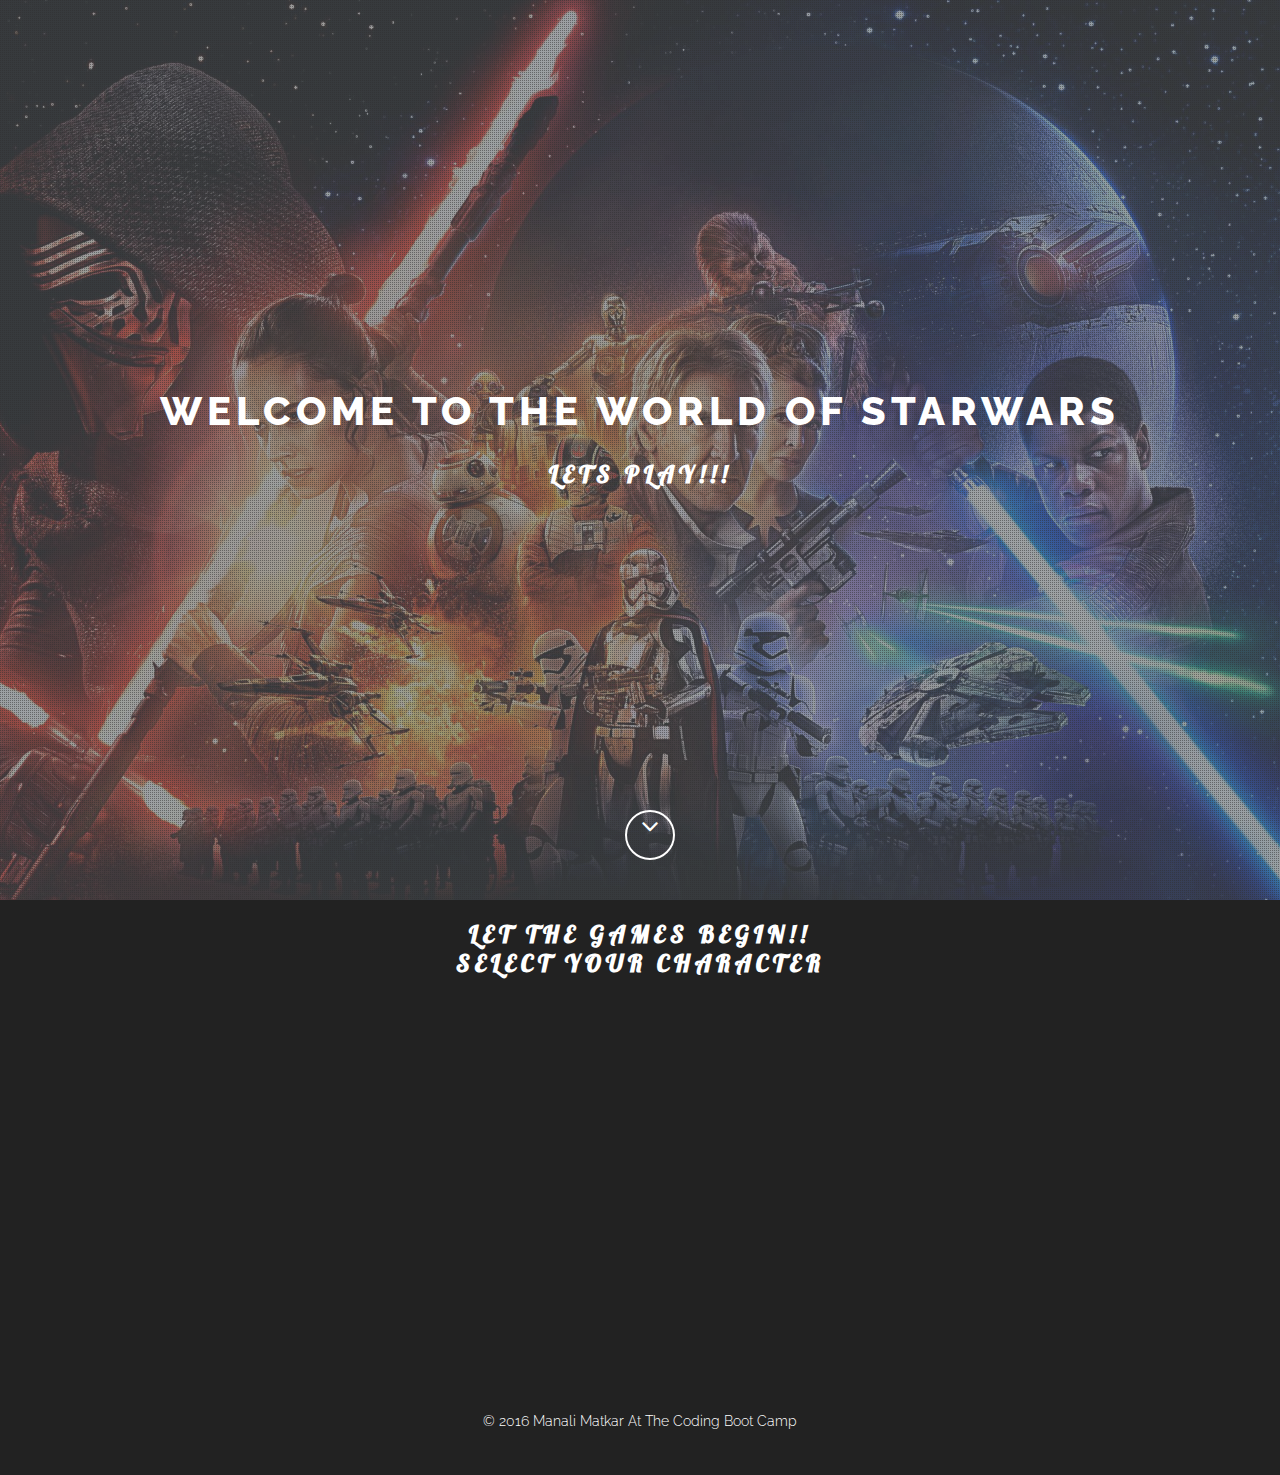
<file: index.html>
<!DOCTYPE html>
<html lang="en">
<head>
	<meta charset="UTF-8">
	<meta name="viewport" content="width=device-width, initial-scale=1.0">
	<meta name="description" content="">
	<meta name="author" content="">

	<title>Starwars Game</title>

	<!-- CSS -->
	<link href="assets/bootstrap/css/bootstrap.min.css" rel="stylesheet" media="screen">
	<link href="assets/css/font-awesome.min.css" rel="stylesheet" media="screen">
	<link href="assets/css/simple-line-icons.css" rel="stylesheet" media="screen">
	<link href="assets/css/animate.css" rel="stylesheet">
    
	<!-- Custom styles CSS -->
	<link href="assets/css/style.css" rel="stylesheet" media="screen">
    
    <script src="assets/js/modernizr.custom.js"></script>
       
</head>
<body>

	<!-- Preloader -->

	<div id="preloader">
		<div id="status"></div>
	</div>

	<!-- Home start -->

	<section id="home" class="pfblock-image screen-height">
        <div class="home-overlay"></div>
		<div class="intro">
			<h1>Welcome to the world of Starwars</h1>
			<h2>Lets Play!!!</h2>
		</div>

        <a href="#playersList">
		<div class="scroll-down">
            <span>
                <i class="fa fa-angle-down fa-2x"></i>
            </span>
		</div>
        </a>

	</section>

	<!-- Home end -->

	
	<!-- Fight Ring Section start -->

	<section id="fightRing" class="pfblock">
		<div class="container">
		<!-- Fight Ring Header Row -->
			<div class="row">
				<div class="col-sm-6 col-sm-offset-3">
					<div class="pfblock-header wow fadeInUp">
						<h2 class="pfblock-title fightRingTitle">Lets Play!!!</h2>
					</div>
				</div>
			</div><!-- .row Fight Ring Header Ends -->
		<!-- Fighter List Row -->
            <div class="row">
              <div class="col-sm-12 col-md-8 col-md-offset-4" id="playersFighting"> 
              </div>               	
            </div><!-- Row -->
         <!-- Attack Button Row -->
			<div class="row attackBtnHolder">
				<div class="col-sm-6 col-sm-offset-3">
					<div class="pfblock-header wow fadeInUp">
							<button class="btn btn-danger btn-lg" id="attackBtn">Attack!!!!</button>
					</div>
				</div>
			</div><!-- .row Attack Ends -->
		 <!-- RESTART Button Row -->
			<div class="row restartBtnHolder">
				<div class="col-sm-6 col-sm-offset-3">
					<div class="pfblock-header wow fadeInUp">	
						<button class="btn btn-warning btn-lg" id="restartBtn">Lets Play Again!!!!</button>
					</div>
				</div>
			</div><!-- .row RESTART Ends -->        

		</div><!-- .contaier -->

	</section>

	<!-- Fight Ring Section end -->

    <!-- Player List Section start -->

	<section id="playersList" class="pfblock pfblock-gray">
		<div class="container">
		<!-- Player List Heading Row -->
			<div class="row">
				<div class="col-sm-6 col-sm-offset-3">
					<div class="pfblock-header wow fadeInUp">
						<h2 class="pfblock-title selectPlayers">Let the Games Begin!!<br><span class="iconbox-title">Select Your Character</span></h2>
					</div>
				</div>
			</div>		
						
			<!-- Player List Row -->
		<div class="row">
			<div class="col-sm-12" id="playersListMain">
				<!-- Player One -->
				<div class="col-sm-3 player" data-character="" data-ap="" data-hp="" data-name="Boba Fett" id="playerOne">
					<div class="iconbox wow slideInLeft">
						<div class="iconbox-icon">
							<span><img src="assets/images/general-pong.png"  id="playerOneImage"></span>
						</div>
						<div class="iconbox-text">
							<h3 class="iconbox-title">Boba Fett</h3>
							<p id="healthScore"></p>
						</div>
					</div>
				</div>
				<!--Player Two -->
				<div class="col-sm-3 player" data-character="" data-ap="" data-hp="" data-name="Battle Droid" id="playerTwo">
					<div class="iconbox wow slideInLeft">
						<div class="iconbox-icon">
							<span><img src="assets/images/yoda-new.png" id="playerTwoImage"></span>
						</div>
						<div class="iconbox-text">
							<h3 class="iconbox-title">Battle Droid</h3>
							<p id="healthScore"></p>
						</div>
					</div>
				</div>
				<!-- Player Three -->
				<div class="col-sm-3 player" data-ap="" data-hp="" data-name="Ackbar" data-character="" id="playerThree">
					<div class="iconbox wow slideInRight">
						<div class="iconbox-icon">
							<span><img src="assets/images/Jawas.png" id="playerThreeImage"></span>
						</div>
						<div class="iconbox-text">
							<h3 class="iconbox-title">Ackbar</h3>
							<p id="healthScore"></p>
						</div>
					</div>
				</div>
				<!-- Player Four -->
				<div class="col-sm-3 player" data-character="" data-ap="" data-hp="" data-name="Luke Skywalker" id="playerFour">
					<div class="iconbox wow slideInRight">
						<div class="iconbox-icon">
							<span><img src="assets/images/Dark-Sidious.png" id="playerFourImage"></span>
						</div>
						<div class="iconbox-text">
							<h3 class="iconbox-title">Luke Skywalker</h3>
							<p id="healthScore"></p>
						</div>
					</div>
				</div>
			</div><!-- Player List Ends -->

			<div class="col-sm-12" id="playersListClone">
				<!-- Player One -->
				<div class="col-sm-3 player" data-character="" data-ap="" data-hp="" data-name="Boba Fett" id="playerOne">
					<div class="iconbox wow slideInLeft">
						<div class="iconbox-icon">
							<span><img src="assets/images/general-pong.png"  id="playerOneImage"></span>
						</div>
						<div class="iconbox-text">
							<h3 class="iconbox-title">Boba Fett</h3>
							<p id="healthScore"></p>
						</div>
					</div>
				</div>
				<!--Player Two -->
				<div class="col-sm-3 player" data-character="" data-ap="" data-hp="" data-name="Battle Droid" id="playerTwo">
					<div class="iconbox wow slideInLeft">
						<div class="iconbox-icon">
							<span><img src="assets/images/yoda-new.png" id="playerTwoImage"></span>
						</div>
						<div class="iconbox-text">
							<h3 class="iconbox-title">Battle Droid</h3>
							<p id="healthScore"></p>
						</div>
					</div>
				</div>
				<!-- Player Three -->
				<div class="col-sm-3 player" data-ap="" data-hp="" data-name="Ackbar" data-character="" id="playerThree">
					<div class="iconbox wow slideInRight">
						<div class="iconbox-icon">
							<span><img src="assets/images/Jawas.png" id="playerThreeImage"></span>
						</div>
						<div class="iconbox-text">
							<h3 class="iconbox-title">Ackbar</h3>
							<p id="healthScore"></p>
						</div>
					</div>
				</div>
				<!-- Player Four -->
				<div class="col-sm-3 player" data-character="" data-ap="" data-hp="" data-name="Luke Skywalker" id="playerFour">
					<div class="iconbox wow slideInRight">
						<div class="iconbox-icon">
							<span><img src="assets/images/Dark-Sidious.png" id="playerFourImage"></span>
						</div>
						<div class="iconbox-text">
							<h3 class="iconbox-title">Luke Skywalker</h3>
							<p id="healthScore"></p>
						</div>
					</div>
				</div>
			</div><!-- Player List Ends -->
		</div><!-- .row Player List Ends -->
		</div><!-- .container -->
	</section>

	<!-- Player List Section end -->
    




	<!-- Footer start -->

	<footer id="footer">
		<div class="container">
			<div class="row">

				<div class="col-sm-12">
                    <p class="copyright">
                        © 2016 Manali Matkar At The Coding Boot Camp 
					</p>

				</div>

			</div><!-- .row -->
		</div><!-- .container -->
	</footer>

	<!-- Footer end -->

	<!-- Scroll to top -->

	<div class="scroll-up">
		<a href="#home"><i class="fa fa-angle-up"></i></a>
	</div>
    
    <!-- Scroll to top end-->

	<!-- Javascript files -->

	<script src="assets/js/jquery-1.11.1.min.js"></script>
	<script src="assets/bootstrap/js/bootstrap.min.js"></script>
	<script src="assets/js/jquery.parallax-1.1.3.js"></script>
	<script src="assets/js/imagesloaded.pkgd.js"></script>
	<script src="assets/js/jquery.sticky.js"></script>
	<script src="assets/js/smoothscroll.js"></script>
	<script src="assets/js/wow.min.js"></script>
    <script src="assets/js/jquery.easypiechart.js"></script>
    <script src="assets/js/waypoints.min.js"></script>
    <script src="assets/js/jquery.cbpQTRotator.js"></script>
	<script src="assets/js/custom.js"></script>
	<script src="assets/js/starwars.js"></script>

</body>
</html>
</file>
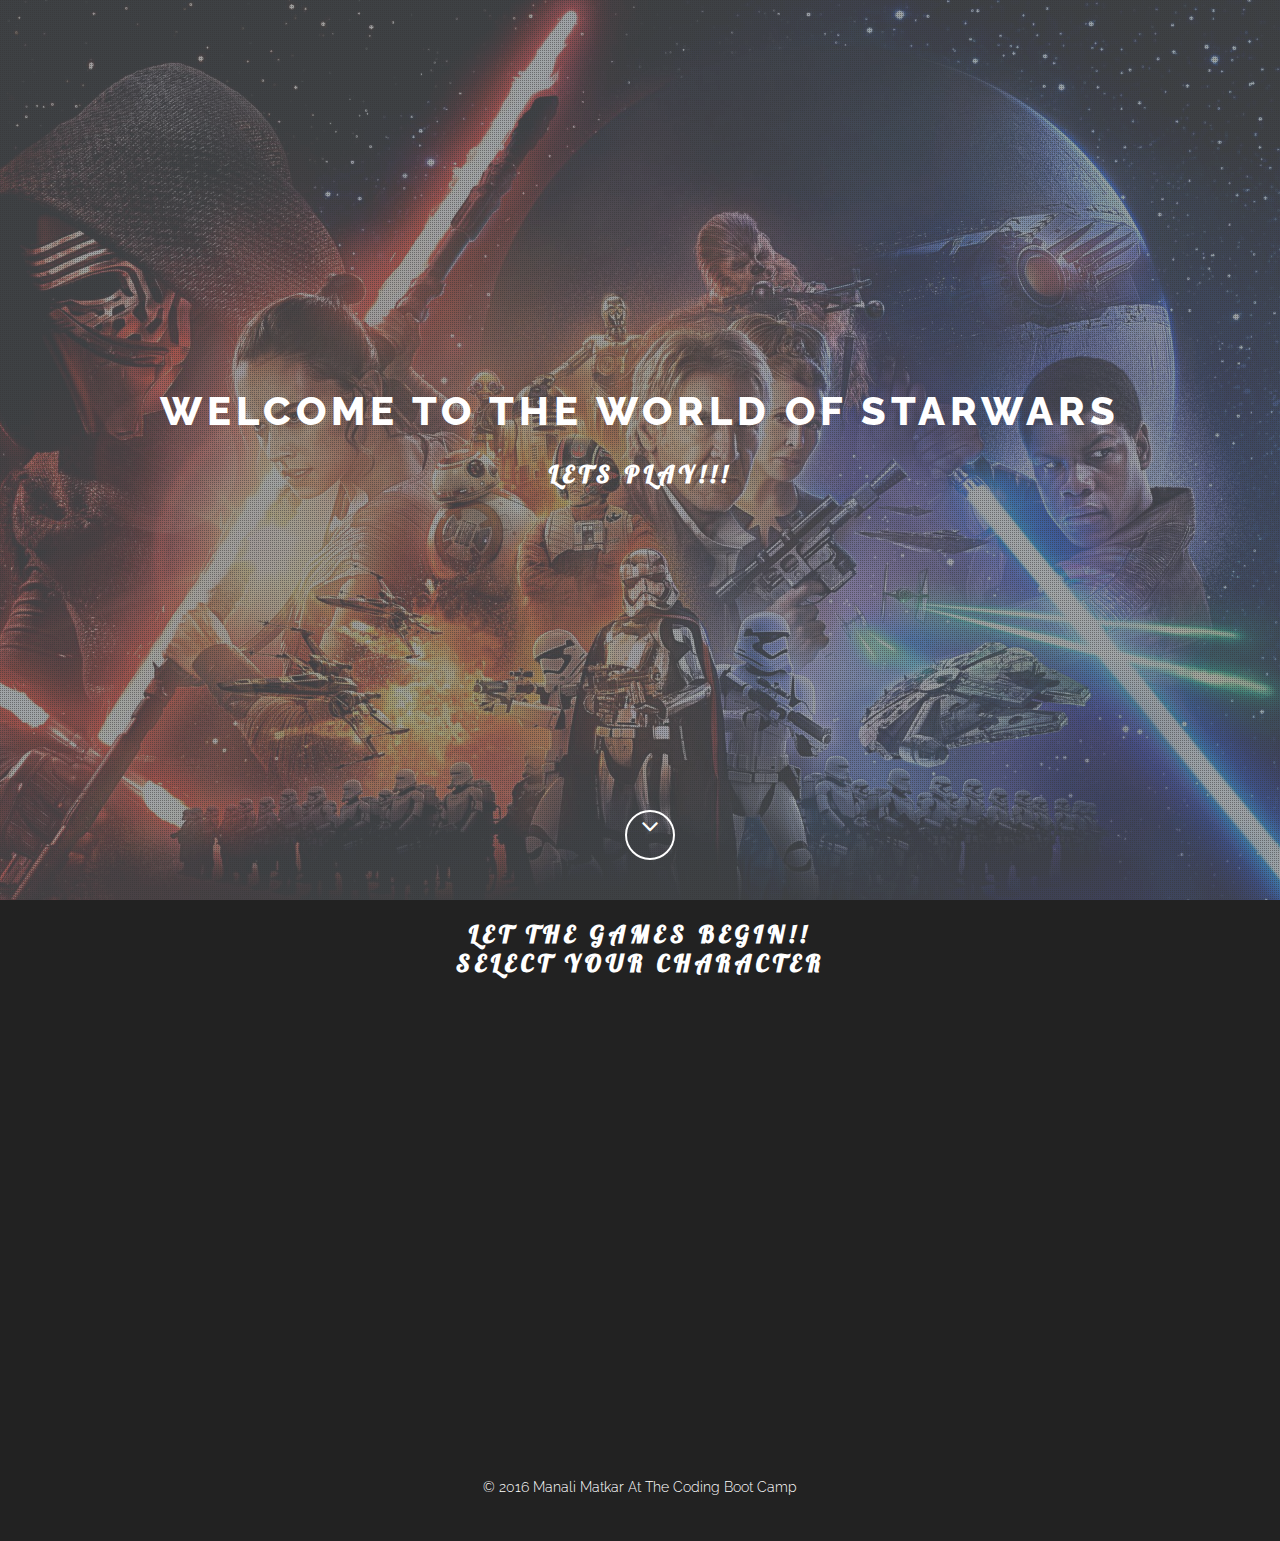
<file: starwars.html>
<!DOCTYPE html>
<html lang="en">
<head>
	<meta charset="UTF-8">
	<meta name="viewport" content="width=device-width, initial-scale=1.0">
	<meta name="description" content="">
	<meta name="author" content="">

	<title>Clean - One Page Personal Portfolio</title>

	<!-- CSS -->
	<link href="assets/bootstrap/css/bootstrap.min.css" rel="stylesheet" media="screen">
	<link href="assets/css/font-awesome.min.css" rel="stylesheet" media="screen">
	<link href="assets/css/simple-line-icons.css" rel="stylesheet" media="screen">
	<link href="assets/css/animate.css" rel="stylesheet">
    
	<!-- Custom styles CSS -->
	<link href="assets/css/style.css" rel="stylesheet" media="screen">
    
    <script src="assets/js/modernizr.custom.js"></script>
       
</head>
<body>

	<!-- Preloader -->

	<div id="preloader">
		<div id="status"></div>
	</div>

	<!-- Home start -->

	<section id="home" class="pfblock-image screen-height">
        <div class="home-overlay"></div>
		<div class="intro">
			<h1>Welcome to the world of Starwars</h1>
			<h2>Lets Play!!!</h2>
		</div>

        <a href="#playersList">
		<div class="scroll-down">
            <span>
                <i class="fa fa-angle-down fa-2x"></i>
            </span>
		</div>
        </a>

	</section>

	<!-- Home end -->

	<!-- Navigation start -->

	<!-- <header class="header">

		<nav class="navbar navbar-custom" role="navigation">

			<div class="container">

				<div class="navbar-header">
					<button type="button" class="navbar-toggle" data-toggle="collapse" data-target="#custom-collapse">
						<span class="sr-only">Toggle navigation</span>
						<span class="icon-bar"></span>
						<span class="icon-bar"></span>
						<span class="icon-bar"></span>
					</button>
					<a class="navbar-brand" href="index.html">Starwars Bootcamp Demo</a>
				</div>

				<div class="collapse navbar-collapse" id="custom-collapse">
					<ul class="nav navbar-nav navbar-right">
						<li><a href="#home">Click Here To Restart The Game</a></li>
					</ul>
				</div>

			</div>container -->

		<!-- </nav> -->

	<!--</header> -->

	<!-- Navigation end -->
	<!-- Fight Ring Section start -->

	<section id="fightRing" class="pfblock">
		<div class="container">
		<!-- Fight Ring Header Row -->
			<div class="row">
				<div class="col-sm-6 col-sm-offset-3">
					<div class="pfblock-header wow fadeInUp">
						<h2 class="pfblock-title fightRingTitle">Lets Play!!!</h2>
					</div>
				</div>
			</div><!-- .row Fight Ring Header Ends -->
		<!-- Fighter List Row -->
            <div class="row">
              <div class="col-sm-12 col-md-8 col-md-offset-4" id="playersFighting"> 
              </div>               	
            </div><!-- Row -->
         <!-- Attack Button Row -->
			<div class="row attackBtnHolder">
				<div class="col-sm-6 col-sm-offset-3">
					<div class="pfblock-header wow fadeInUp">
							<button class="btn btn-danger btn-lg" id="attackBtn">Attack!!!!</button>
					</div>
				</div>
			</div><!-- .row Attack Ends -->
		 <!-- RESTART Button Row -->
			<div class="row restartBtnHolder">
				<div class="col-sm-6 col-sm-offset-3">
					<div class="pfblock-header wow fadeInUp">	
						<button class="btn btn-warning btn-lg" id="restartBtn">Lets Play Again!!!!</button>
					</div>
				</div>
			</div><!-- .row RESTART Ends -->        

		</div><!-- .contaier -->

	</section>

	<!-- Fight Ring Section end -->

    <!-- Player List Section start -->

	<section id="playersList" class="pfblock pfblock-gray">
		<div class="container">
		<!-- Player List Heading Row -->
			<div class="row">
				<div class="col-sm-6 col-sm-offset-3">
					<div class="pfblock-header wow fadeInUp">
						<h2 class="pfblock-title selectPlayers">Let the Games Begin!!<br><span class="iconbox-title">Select Your Character</span></h2>
					</div>
				</div>
			</div>		
						
			<!-- Player List Row -->
		<div class="row">
			<div class="col-sm-12" id="playersListMain">
				<!-- Player One -->
				<div class="col-sm-3 player" data-character="" data-ap="" data-hp="" data-name="Boba Fett" id="playerOne">
					<div class="iconbox wow slideInLeft">
						<div class="iconbox-icon">
							<span><img src="assets/images/general-pong.png"  id="playerOneImage"></span>
						</div>
						<div class="iconbox-text">
							<h3 class="iconbox-title">Boba Fett</h3>
							<p id="healthScore"></p>
						</div>
					</div>
				</div>
				<!--Player Two -->
				<div class="col-sm-3 player" data-character="" data-ap="" data-hp="" data-name="Battle Droid" id="playerTwo">
					<div class="iconbox wow slideInLeft">
						<div class="iconbox-icon">
							<span><img src="assets/images/yoda-new.png" id="playerTwoImage"></span>
						</div>
						<div class="iconbox-text">
							<h3 class="iconbox-title">Battle Droid</h3>
							<p id="healthScore"></p>
						</div>
					</div>
				</div>
				<!-- Player Three -->
				<div class="col-sm-3 player" data-ap="" data-hp="" data-name="Ackbar" data-character="" id="playerThree">
					<div class="iconbox wow slideInRight">
						<div class="iconbox-icon">
							<span><img src="assets/images/Jawas.png" id="playerThreeImage"></span>
						</div>
						<div class="iconbox-text">
							<h3 class="iconbox-title">Ackbar</h3>
							<p id="healthScore"></p>
						</div>
					</div>
				</div>
				<!-- Player Four -->
				<div class="col-sm-3 player" data-character="" data-ap="" data-hp="" data-name="Luke Skywalker" id="playerFour">
					<div class="iconbox wow slideInRight">
						<div class="iconbox-icon">
							<span><img src="assets/images/Dark-Sidious.png" id="playerFourImage"></span>
						</div>
						<div class="iconbox-text">
							<h3 class="iconbox-title">Luke Skywalker</h3>
							<p id="healthScore"></p>
						</div>
					</div>
				</div>
			</div><!-- Player List Ends -->

			<div class="col-sm-12" id="playersListClone">
				<!-- Player One -->
				<div class="col-sm-3 player" data-character="" data-ap="" data-hp="" data-name="Boba Fett" id="playerOne">
					<div class="iconbox wow slideInLeft">
						<div class="iconbox-icon">
							<span><img src="assets/images/general-pong.png"  id="playerOneImage"></span>
						</div>
						<div class="iconbox-text">
							<h3 class="iconbox-title">Boba Fett</h3>
							<p id="healthScore"></p>
						</div>
					</div>
				</div>
				<!--Player Two -->
				<div class="col-sm-3 player" data-character="" data-ap="" data-hp="" data-name="Battle Droid" id="playerTwo">
					<div class="iconbox wow slideInLeft">
						<div class="iconbox-icon">
							<span><img src="assets/images/yoda-new.png" id="playerTwoImage"></span>
						</div>
						<div class="iconbox-text">
							<h3 class="iconbox-title">Battle Droid</h3>
							<p id="healthScore"></p>
						</div>
					</div>
				</div>
				<!-- Player Three -->
				<div class="col-sm-3 player" data-ap="" data-hp="" data-name="Ackbar" data-character="" id="playerThree">
					<div class="iconbox wow slideInRight">
						<div class="iconbox-icon">
							<span><img src="assets/images/Jawas.png" id="playerThreeImage"></span>
						</div>
						<div class="iconbox-text">
							<h3 class="iconbox-title">Ackbar</h3>
							<p id="healthScore"></p>
						</div>
					</div>
				</div>
				<!-- Player Four -->
				<div class="col-sm-3 player" data-character="" data-ap="" data-hp="" data-name="Luke Skywalker" id="playerFour">
					<div class="iconbox wow slideInRight">
						<div class="iconbox-icon">
							<span><img src="assets/images/Dark-Sidious.png" id="playerFourImage"></span>
						</div>
						<div class="iconbox-text">
							<h3 class="iconbox-title">Luke Skywalker</h3>
							<p id="healthScore"></p>
						</div>
					</div>
				</div>
			</div><!-- Player List Ends -->
		</div><!-- .row Player List Ends -->
		</div><!-- .container -->
	</section>

	<!-- Player List Section end -->
    




	<!-- Footer start -->

	<footer id="footer">
		<div class="container">
			<div class="row">

				<div class="col-sm-12">

					<ul class="social-links">
						<li><a href="index.html#" class="wow fadeInUp"><i class="fa fa-facebook"></i></a></li>
						<li><a href="index.html#" class="wow fadeInUp" data-wow-delay=".1s"><i class="fa fa-twitter"></i></a></li>
						<li><a href="index.html#" class="wow fadeInUp" data-wow-delay=".2s"><i class="fa fa-google-plus"></i></a></li>
						<li><a href="index.html#" class="wow fadeInUp" data-wow-delay=".4s"><i class="fa fa-pinterest"></i></a></li>
						<li><a href="index.html#" class="wow fadeInUp" data-wow-delay=".5s"><i class="fa fa-envelope"></i></a></li>
					</ul>
                    <p class="copyright">
                        © 2016 Manali Matkar At The Coding Boot Camp 
					</p>

				</div>

			</div><!-- .row -->
		</div><!-- .container -->
	</footer>

	<!-- Footer end -->

	<!-- Scroll to top -->

	<div class="scroll-up">
		<a href="#home"><i class="fa fa-angle-up"></i></a>
	</div>
    
    <!-- Scroll to top end-->

	<!-- Javascript files -->

	<script src="assets/js/jquery-1.11.1.min.js"></script>
	<script src="assets/bootstrap/js/bootstrap.min.js"></script>
	<script src="assets/js/jquery.parallax-1.1.3.js"></script>
	<script src="assets/js/imagesloaded.pkgd.js"></script>
	<script src="assets/js/jquery.sticky.js"></script>
	<script src="assets/js/smoothscroll.js"></script>
	<script src="assets/js/wow.min.js"></script>
    <script src="assets/js/jquery.easypiechart.js"></script>
    <script src="assets/js/waypoints.min.js"></script>
    <script src="assets/js/jquery.cbpQTRotator.js"></script>
	<script src="assets/js/custom.js"></script>
	<script src="starwars.js"></script>

</body>
</html>
</file>
<file: assets/css/simple-line-icons.css>
@font-face {
	font-family: 'Simple-Line-Icons';
	src:url('../fonts/Simple-Line-Icons.eot');
	src:url('../fonts/Simple-Line-Icons.eot?#iefix') format('embedded-opentype'),
		url('../fonts/Simple-Line-Icons.woff') format('woff'),
		url('../fonts/Simple-Line-Icons.ttf') format('truetype'),
		url('../fonts/Simple-Line-Icons.svg#Simple-Line-Icons') format('svg');
	font-weight: normal;
	font-style: normal;
}

/* Use the following CSS code if you want to use data attributes for inserting your icons */
[data-icon]:before {
	font-family: 'Simple-Line-Icons';
	content: attr(data-icon);
	speak: none;
	font-weight: normal;
	font-variant: normal;
	text-transform: none;
	line-height: 1;
	-webkit-font-smoothing: antialiased;
	-moz-osx-font-smoothing: grayscale;
}

/* Use the following CSS code if you want to have a class per icon */
/*
Instead of a list of all class selectors,
you can use the generic selector below, but it's slower:
[class*="icon-"] {
*/
.icon-user-female, .icon-user-follow, .icon-user-following, .icon-user-unfollow, .icon-trophy, .icon-screen-smartphone, .icon-screen-desktop, .icon-plane, .icon-notebook, .icon-moustache, .icon-mouse, .icon-magnet, .icon-energy, .icon-emoticon-smile, .icon-disc, .icon-cursor-move, .icon-crop, .icon-credit-card, .icon-chemistry, .icon-user, .icon-speedometer, .icon-social-youtube, .icon-social-twitter, .icon-social-tumblr, .icon-social-facebook, .icon-social-dropbox, .icon-social-dribbble, .icon-shield, .icon-screen-tablet, .icon-magic-wand, .icon-hourglass, .icon-graduation, .icon-ghost, .icon-game-controller, .icon-fire, .icon-eyeglasses, .icon-envelope-open, .icon-envelope-letter, .icon-bell, .icon-badge, .icon-anchor, .icon-wallet, .icon-vector, .icon-speech, .icon-puzzle, .icon-printer, .icon-present, .icon-playlist, .icon-pin, .icon-picture, .icon-map, .icon-layers, .icon-handbag, .icon-globe-alt, .icon-globe, .icon-frame, .icon-folder-alt, .icon-film, .icon-feed, .icon-earphones-alt, .icon-earphones, .icon-drop, .icon-drawer, .icon-docs, .icon-directions, .icon-direction, .icon-diamond, .icon-cup, .icon-compass, .icon-call-out, .icon-call-in, .icon-call-end, .icon-calculator, .icon-bubbles, .icon-briefcase, .icon-book-open, .icon-basket-loaded, .icon-basket, .icon-bag, .icon-action-undo, .icon-action-redo, .icon-wrench, .icon-umbrella, .icon-trash, .icon-tag, .icon-support, .icon-size-fullscreen, .icon-size-actual, .icon-shuffle, .icon-share-alt, .icon-share, .icon-rocket, .icon-question, .icon-pie-chart, .icon-pencil, .icon-note, .icon-music-tone-alt, .icon-music-tone, .icon-microphone, .icon-loop, .icon-logout, .icon-login, .icon-list, .icon-like, .icon-home, .icon-grid, .icon-graph, .icon-equalizer, .icon-dislike, .icon-cursor, .icon-control-start, .icon-control-rewind, .icon-control-play, .icon-control-pause, .icon-control-forward, .icon-control-end, .icon-calendar, .icon-bulb, .icon-bar-chart, .icon-arrow-up, .icon-arrow-right, .icon-arrow-left, .icon-arrow-down, .icon-ban, .icon-bubble, .icon-camcorder, .icon-camera, .icon-check, .icon-clock, .icon-close, .icon-cloud-download, .icon-cloud-upload, .icon-doc, .icon-envelope, .icon-eye, .icon-flag, .icon-folder, .icon-heart, .icon-info, .icon-key, .icon-link, .icon-lock, .icon-lock-open, .icon-magnifier, .icon-magnifier-add, .icon-magnifier-remove, .icon-paper-clip, .icon-paper-plane, .icon-plus, .icon-pointer, .icon-power, .icon-refresh, .icon-reload, .icon-settings, .icon-star, .icon-symbol-female, .icon-symbol-male, .icon-target, .icon-volume-1, .icon-volume-2, .icon-volume-off, .icon-users {
	font-family: 'Simple-Line-Icons';
	speak: none;
	font-style: normal;
	font-weight: normal;
	font-variant: normal;
	text-transform: none;
	line-height: 1;
	-webkit-font-smoothing: antialiased;
}
.icon-user-female:before {
	content: "\e000";
}
.icon-user-follow:before {
	content: "\e002";
}
.icon-user-following:before {
	content: "\e003";
}
.icon-user-unfollow:before {
	content: "\e004";
}
.icon-trophy:before {
	content: "\e006";
}
.icon-screen-smartphone:before {
	content: "\e010";
}
.icon-screen-desktop:before {
	content: "\e011";
}
.icon-plane:before {
	content: "\e012";
}
.icon-notebook:before {
	content: "\e013";
}
.icon-moustache:before {
	content: "\e014";
}
.icon-mouse:before {
	content: "\e015";
}
.icon-magnet:before {
	content: "\e016";
}
.icon-energy:before {
	content: "\e020";
}
.icon-emoticon-smile:before {
	content: "\e021";
}
.icon-disc:before {
	content: "\e022";
}
.icon-cursor-move:before {
	content: "\e023";
}
.icon-crop:before {
	content: "\e024";
}
.icon-credit-card:before {
	content: "\e025";
}
.icon-chemistry:before {
	content: "\e026";
}
.icon-user:before {
	content: "\e005";
}
.icon-speedometer:before {
	content: "\e007";
}
.icon-social-youtube:before {
	content: "\e008";
}
.icon-social-twitter:before {
	content: "\e009";
}
.icon-social-tumblr:before {
	content: "\e00a";
}
.icon-social-facebook:before {
	content: "\e00b";
}
.icon-social-dropbox:before {
	content: "\e00c";
}
.icon-social-dribbble:before {
	content: "\e00d";
}
.icon-shield:before {
	content: "\e00e";
}
.icon-screen-tablet:before {
	content: "\e00f";
}
.icon-magic-wand:before {
	content: "\e017";
}
.icon-hourglass:before {
	content: "\e018";
}
.icon-graduation:before {
	content: "\e019";
}
.icon-ghost:before {
	content: "\e01a";
}
.icon-game-controller:before {
	content: "\e01b";
}
.icon-fire:before {
	content: "\e01c";
}
.icon-eyeglasses:before {
	content: "\e01d";
}
.icon-envelope-open:before {
	content: "\e01e";
}
.icon-envelope-letter:before {
	content: "\e01f";
}
.icon-bell:before {
	content: "\e027";
}
.icon-badge:before {
	content: "\e028";
}
.icon-anchor:before {
	content: "\e029";
}
.icon-wallet:before {
	content: "\e02a";
}
.icon-vector:before {
	content: "\e02b";
}
.icon-speech:before {
	content: "\e02c";
}
.icon-puzzle:before {
	content: "\e02d";
}
.icon-printer:before {
	content: "\e02e";
}
.icon-present:before {
	content: "\e02f";
}
.icon-playlist:before {
	content: "\e030";
}
.icon-pin:before {
	content: "\e031";
}
.icon-picture:before {
	content: "\e032";
}
.icon-map:before {
	content: "\e033";
}
.icon-layers:before {
	content: "\e034";
}
.icon-handbag:before {
	content: "\e035";
}
.icon-globe-alt:before {
	content: "\e036";
}
.icon-globe:before {
	content: "\e037";
}
.icon-frame:before {
	content: "\e038";
}
.icon-folder-alt:before {
	content: "\e039";
}
.icon-film:before {
	content: "\e03a";
}
.icon-feed:before {
	content: "\e03b";
}
.icon-earphones-alt:before {
	content: "\e03c";
}
.icon-earphones:before {
	content: "\e03d";
}
.icon-drop:before {
	content: "\e03e";
}
.icon-drawer:before {
	content: "\e03f";
}
.icon-docs:before {
	content: "\e040";
}
.icon-directions:before {
	content: "\e041";
}
.icon-direction:before {
	content: "\e042";
}
.icon-diamond:before {
	content: "\e043";
}
.icon-cup:before {
	content: "\e044";
}
.icon-compass:before {
	content: "\e045";
}
.icon-call-out:before {
	content: "\e046";
}
.icon-call-in:before {
	content: "\e047";
}
.icon-call-end:before {
	content: "\e048";
}
.icon-calculator:before {
	content: "\e049";
}
.icon-bubbles:before {
	content: "\e04a";
}
.icon-briefcase:before {
	content: "\e04b";
}
.icon-book-open:before {
	content: "\e04c";
}
.icon-basket-loaded:before {
	content: "\e04d";
}
.icon-basket:before {
	content: "\e04e";
}
.icon-bag:before {
	content: "\e04f";
}
.icon-action-undo:before {
	content: "\e050";
}
.icon-action-redo:before {
	content: "\e051";
}
.icon-wrench:before {
	content: "\e052";
}
.icon-umbrella:before {
	content: "\e053";
}
.icon-trash:before {
	content: "\e054";
}
.icon-tag:before {
	content: "\e055";
}
.icon-support:before {
	content: "\e056";
}
.icon-size-fullscreen:before {
	content: "\e057";
}
.icon-size-actual:before {
	content: "\e058";
}
.icon-shuffle:before {
	content: "\e059";
}
.icon-share-alt:before {
	content: "\e05a";
}
.icon-share:before {
	content: "\e05b";
}
.icon-rocket:before {
	content: "\e05c";
}
.icon-question:before {
	content: "\e05d";
}
.icon-pie-chart:before {
	content: "\e05e";
}
.icon-pencil:before {
	content: "\e05f";
}
.icon-note:before {
	content: "\e060";
}
.icon-music-tone-alt:before {
	content: "\e061";
}
.icon-music-tone:before {
	content: "\e062";
}
.icon-microphone:before {
	content: "\e063";
}
.icon-loop:before {
	content: "\e064";
}
.icon-logout:before {
	content: "\e065";
}
.icon-login:before {
	content: "\e066";
}
.icon-list:before {
	content: "\e067";
}
.icon-like:before {
	content: "\e068";
}
.icon-home:before {
	content: "\e069";
}
.icon-grid:before {
	content: "\e06a";
}
.icon-graph:before {
	content: "\e06b";
}
.icon-equalizer:before {
	content: "\e06c";
}
.icon-dislike:before {
	content: "\e06d";
}
.icon-cursor:before {
	content: "\e06e";
}
.icon-control-start:before {
	content: "\e06f";
}
.icon-control-rewind:before {
	content: "\e070";
}
.icon-control-play:before {
	content: "\e071";
}
.icon-control-pause:before {
	content: "\e072";
}
.icon-control-forward:before {
	content: "\e073";
}
.icon-control-end:before {
	content: "\e074";
}
.icon-calendar:before {
	content: "\e075";
}
.icon-bulb:before {
	content: "\e076";
}
.icon-bar-chart:before {
	content: "\e077";
}
.icon-arrow-up:before {
	content: "\e078";
}
.icon-arrow-right:before {
	content: "\e079";
}
.icon-arrow-left:before {
	content: "\e07a";
}
.icon-arrow-down:before {
	content: "\e07b";
}
.icon-ban:before {
	content: "\e07c";
}
.icon-bubble:before {
	content: "\e07d";
}
.icon-camcorder:before {
	content: "\e07e";
}
.icon-camera:before {
	content: "\e07f";
}
.icon-check:before {
	content: "\e080";
}
.icon-clock:before {
	content: "\e081";
}
.icon-close:before {
	content: "\e082";
}
.icon-cloud-download:before {
	content: "\e083";
}
.icon-cloud-upload:before {
	content: "\e084";
}
.icon-doc:before {
	content: "\e085";
}
.icon-envelope:before {
	content: "\e086";
}
.icon-eye:before {
	content: "\e087";
}
.icon-flag:before {
	content: "\e088";
}
.icon-folder:before {
	content: "\e089";
}
.icon-heart:before {
	content: "\e08a";
}
.icon-info:before {
	content: "\e08b";
}
.icon-key:before {
	content: "\e08c";
}
.icon-link:before {
	content: "\e08d";
}
.icon-lock:before {
	content: "\e08e";
}
.icon-lock-open:before {
	content: "\e08f";
}
.icon-magnifier:before {
	content: "\e090";
}
.icon-magnifier-add:before {
	content: "\e091";
}
.icon-magnifier-remove:before {
	content: "\e092";
}
.icon-paper-clip:before {
	content: "\e093";
}
.icon-paper-plane:before {
	content: "\e094";
}
.icon-plus:before {
	content: "\e095";
}
.icon-pointer:before {
	content: "\e096";
}
.icon-power:before {
	content: "\e097";
}
.icon-refresh:before {
	content: "\e098";
}
.icon-reload:before {
	content: "\e099";
}
.icon-settings:before {
	content: "\e09a";
}
.icon-star:before {
	content: "\e09b";
}
.icon-symbol-female:before {
	content: "\e09c";
}
.icon-symbol-male:before {
	content: "\e09d";
}
.icon-target:before {
	content: "\e09e";
}
.icon-volume-1:before {
	content: "\e09f";
}
.icon-volume-2:before {
	content: "\e0a0";
}
.icon-volume-off:before {
	content: "\e0a1";
}
.icon-users:before {
	content: "\e001";
}
</file>
<file: assets/css/style.css>
@import url(http://fonts.googleapis.com/css?family=Raleway:400,300,500,700,800);
@import url(http://fonts.googleapis.com/css?family=Lobster);

/*!
 * My Portfolio v1.0.0
 * Homepage: http://scripteden.com
 * Copyright 2015 Script Eden
 * Licensed under MIT
*/

body {
	font: 300 14px/1.8 'Raleway', sans-serif;
	color: #666;
	overflow-x: hidden;
}

img {
	max-width: 100%;
	height: auto;
}

a {
	color: #E7746F;
}

a:hover {
	text-decoration: none;
	color: #999;
}

/* ---------------------------------------------- /*
 * Transition elsements
/* ---------------------------------------------- */


.navbar a,
.form-control {
	-webkit-transition: all 0.4s ease-in-out 0s;
	   -moz-transition: all 0.4s ease-in-out 0s;
		-ms-transition: all 0.4s ease-in-out 0s;
		 -o-transition: all 0.4s ease-in-out 0s;
			transition: all 0.4s ease-in-out 0s;
}

a,
.btn {
	-webkit-transition: all 0.125s ease-in-out 0s;
	   -moz-transition: all 0.125s ease-in-out 0s;
		-ms-transition: all 0.125s ease-in-out 0s;
		 -o-transition: all 0.125s ease-in-out 0s;
			transition: all 0.125s ease-in-out 0s;
}

/* ---------------------------------------------- /*
 * Reset box-shadow
/* ---------------------------------------------- */

.btn,
.form-control,
.form-control:hover,
.form-control:focus,
.navbar-custom .dropdown-menu {
	-webkit-box-shadow: none;
			box-shadow: none;
}

/* ---------------------------------------------- /*
 * Typography
/* ---------------------------------------------- */

h1, h2, h3, h4, h5, h6 {
	font: 700 40px/1.2 Raleway, sans-serif;
	text-transform: uppercase;
	letter-spacing: 5px;
	margin: 5px 0 5px;
	color: #222;
}

h2 {
	font-size: 40px;
	margin: 0 0 30px;
	font-size: 24px;
	letter-spacing: 5px;
	color: #ffffff;
	font-family: Lobster, cursive;
	padding-top: 20px;
}

h3 {
	font-size: 13px;
	letter-spacing: 1px;
	margin: 0 0 5px;
}

h4 {
	font-size: 12px;
	letter-spacing: 1px;
}

h5 {
	font-size: 12px;
	letter-spacing: 1px;
	font-weight: 400;
}

h6 {
	font-size: 11px;
	letter-spacing: 1px;
	font-weight: 400;
}

/* ---------------------------------------------- /*
 * Reset border-radius
/* ---------------------------------------------- */

.btn,
.iconbox,
.progress,
#filter li,
.scroll-up a,
.form-control,
.input-group-addon {
	-webkit-border-radius: 3px;
	   -moz-border-radius: 3px;
		 -o-border-radius: 3px;
			border-radius: 3px;
}


/* ---------------------------------------------- /*
 * Input-group
/* ---------------------------------------------- */

.input-group .form-control {
	z-index: auto;
}

.input-group-addon {
	background: #D8E1E4;
	border: 2px solid #D8E1E4;
	padding: 6px 15px;
	font-weight: 700;
}

/* ---------------------------------------------- /*
 * Inputs styles
/* ---------------------------------------------- */

.form-control {
	background: #FFF;
	border: 1px solid #D8E1E4;
	font-size: 12px;
	padding: 0 15px;
}

.form-control:focus{
    border-color: rgba(135, 135, 135, 0.7);
}

.input-lg,
.form-horizontal .form-group-lg .form-control {
	height: 38px;
	font-size: 13px;
}

.input-sm,
.form-horizontal .form-group-sm .form-control {
	font-size: 11px;
	height: 30px;
}

textarea.form-control {
	padding: 15px;
    max-width: 100%;
    min-width: 100%;
}

/* ---------------------------------------------- /*
 * Custom button style
/* ---------------------------------------------- */

.btn {
	font-family: Raleway, sans-serif;
	text-transform: uppercase;
	letter-spacing: 1px;
	padding: 10px 25px;
	font-size: 25px;
    background: rgba(255,99,71, 0.8);
    color: #fff;
}

.btn:hover,
.btn:focus,
.btn:active,
.btn.active {
	outline: inherit !important;
	font-family: Raleway, sans-serif;
	text-transform: uppercase;
	letter-spacing: 1px;
	padding: 10px 25px;
	font-size: 25px;
    background: rgba(255,99,71, 0.8);
    color: #fff;
}

/* Button size */

.btn-lg,
.btn-group-lg > .btn {
	padding: 10px 25px;
	font-family: Raleway, sans-serif;
	text-transform: uppercase;
	letter-spacing: 1px;
	font-size: 25px;
    background: rgba(255,99,71, 0.8);
    color: #fff;
}
.btn-lg:hover,
.btn-group-lg > .btn:hover{
    background: rgba(255,99,71, 1.8);
    color: #fff;
}

.btn-sm,
.btn-group-sm > .btn {
	padding: 6px 25px;
	font-size: 11px;
}

.btn-xs,
.btn-group-xs > .btn {
	padding: 5px 25px;
	font-size: 10px;
}

.btn .icon-before {
	margin-right: 6px;
}

.btn .icon-after {
	margin-left: 6px;
}

/* ---------------------------------------------- /*
 * General Styles
/* ---------------------------------------------- */

.pfblock {
	padding: 50px 0 100px;
}

.pfblock-gray {
	background: #f5f5f5;
}

.pfblock-image {
	padding: 0;
}

.calltoaction h1,
.calltoaction h2,
.calltoaction h3,
.calltoaction h4,
.calltoaction h5,
.calltoaction h6,
.pfblock-image,
.pfblock-image h1,
.pfblock-image h2,
.pfblock-image h3,
.pfblock-image h4,
.pfblock-image h5,
.pfblock-image h6 {
	color: #fff;
}

.pfblock-header {
	text-align: center;
	margin: 0 0 60px;
}

.pfblock-header-left {
	text-align: left;
}

.pfblock-header-left .pfblock-line {
	width: inherit;
	margin: 30px 0;
}

.pfblock-title{
    font-weight: 800;
}

.pfblock-subtitle {
	font-family: Raleway, "Times New Roman", Times, sans-serif;
	font-style: normal;
	font-size: 25px;
	color: #ffffff;
}

.pfblock-line {
	background: rgba(135, 135, 135, 0.5);
	width: 100px;
	height: 1px;
	margin: 30px auto;
}

.pfblock-icon {
	font-size: 32px;
}
.calltoaction *{
    text-align: center;
}
.calltoaction {
    background: url(../images/item-3.jpg);
	background-color: #222;
	background-repeat: no-repeat;
	background-position: 0 0;
	-webkit-background-size: cover;
	   -moz-background-size: cover;
		 -o-background-size: cover;
			background-size: cover;
	padding: 50px 0;
	color: #999;
}

.calltoaction h2 {
	font-size: 20px;
	letter-spacing: 1px;
	margin-bottom: 5px;
}

.calltoaction-decription{
    padding-top: 20px;
    padding-bottom: 30px;
    font-size: 20px;
    color: #fff;
}

.calltoaction-btn {
	text-align: center;
}

.calltoaction-btn > .btn {
    background: rgba(255, 255, 255, .8);
    color: #111;
	margin-top: 5px;
	margin-bottom: 5px;
}
.calltoaction-btn > .btn:hover{
    background: #fff;
}

.long-down {
	margin-bottom: 40px;
}

/* ---------------------------------------------- /*
 * Home
/* ---------------------------------------------- */

#home {
	background: url(../images/bghome.jpg);
	background-color: #222;
	background-attachment: fixed;
	background-repeat: no-repeat;
	background-position: 50% 50%;
	-webkit-background-size: cover;
	   -moz-background-size: cover;
		 -o-background-size: cover;
			background-size: cover;
	padding: 0;
}

.home-overlay {
    background-color: rgba(44, 62, 80, 0.3);
    background-image: url("../images/pattern.png");
    background-repeat: repeat;
    height: 100%;
    left: 0;
    position: absolute;
    top: 0;
    width: 100%;
    z-index: 0;
}

.intro {
	position: absolute;
	width: 100%;
	top: 50%;
	left: 0;
	text-align: center;
	-webkit-transform: translate(0%, -50%);
	   -moz-transform: translate(0%, -50%);
		-ms-transform: translate(0%, -50%);
		 -o-transform: translate(0%, -50%);
			transform: translate(0%, -50%);
	padding: 0 15px;
}

.intro h1{
    font-weight: 800;
}

.start {
	font-family: Raleway, "Times New Roman", Times, sans-serif;
	font-size: 16px;
	font-style: normal;
	text-transform: none;
	margin: 15px 0;
}

/* ---------------------------------------------- /*
 * player list
/* ---------------------------------------------- */
.iconbox {
	background: #fff;
	border-bottom: 1px solid #d4d4d4;
	text-align: center;
	padding: 40px 20px;
	margin: 0 0 20px;
}

.iconbox-icon {
	margin: 0 0 15px;
	font-size: 32px;
	color: #222;
}

.iconbox-title {
	margin: 0 0 15px;
	padding: 0;
}

/* ---------------------------------------------- /*
 * Skills
/* ---------------------------------------------- */

.chart {
    display: inline-block;
    height: 140px;
    margin: 50px 0;
    position: relative;
    text-align: center;
    width: 140px;
}
.chart canvas {
    left: 0;
    position: absolute;
    top: 0;
}
.percent {
    display: inline-block;
    font-size: 25px;
    font-weight: 300;
    line-height: 140px;
    z-index: 2;
}
.percent:after {
    content: "%";
    font-size: 50%;
    margin-left: 0.1em;
}

/* ---------------------------------------------- /*
 * Contact
/* ---------------------------------------------- */

.ajax-response {
	text-align: center;
}

/* ---------------------------------------------- /*
 * Footer
/* ---------------------------------------------- */

#footer {
	background: #222;
	text-align: center;
	padding: 40px 0;
	color: #FFF;
}

.copyright {
	margin: 0;
}

.copyright a{
    border-bottom: 1px dotted #fff;
}

#footer span{
    animation-iteration-count: infinite;
    -webkit-animation-iteration-count: infinite;
    color: #ff5252;
}

.social-links {
	list-style: none;
	padding: 0;
	margin: 0 0 20px;
}

.social-links li {
	display: inline-block;
	margin: 5px;
}

.social-links a {
	width: 36px;
	height: 36px;
	display: block;
	line-height: 35px;
	text-align: center;
	border: 1px solid rgba(255, 255, 255, .1);
	-webkit-border-radius: 3px;
	   -moz-border-radius: 3px;
			border-radius: 3px;
	font-size: 14px;
	color: rgba(255, 255, 255, .2);
}

.social-links a:hover {
	border: 1px solid rgba(255, 255, 255, .5);
	color: rgba(255, 255, 255, .8);
}

/* ---------------------------------------------- /*
 * Navigation
/* ---------------------------------------------- */

.header {
	border-bottom: 1px solid #f5f5f5;
	position: relative;
	width: 100%;
	z-index: 998;
}

.navbar-custom {
	border: 0;
	border-radius: 0;
	margin: 0;
	text-transform: uppercase;
	font-family: Raleway, sans-serif;
}

.navbar-custom,
.navbar-custom .dropdown-menu {
	background: #fff;
	padding: 0;
}

.navbar-custom .navbar-brand,
.navbar-custom .navbar-nav > li > a,
.navbar-custom .navbar-nav .dropdown-menu > li > a {
	font-size: 11px;
	letter-spacing: 3px;
	color: #222;
}

.navbar-custom .nav li.active,
.navbar-custom .nav li a:hover,
.navbar-custom .nav li a:focus,
.navbar-custom .navbar-nav > li.active a {
	background: none;
	outline: 0;
	color: #E7746F;
}

.navbar-custom .navbar-brand {
	font-weight: 700;
	font-size: 22px;
    font-family: Lobster, cursive;
}

.navbar-custom .dropdown-menu {
	border: 0;
	border-top: 2px solid #E7746F;
	border-radius: 0;
}

.navbar-custom .dropdown-menu > li > a {
	padding: 10px 20px;
}

.navbar-custom .nav .open > a,
.navbar-custom .dropdown-menu > li > a:hover,
.navbar-custom .dropdown-menu > li > a:focus {
	background: #f5f5f5;
}

.navbar-custom .navbar-toggle .icon-bar {
	background: #222;
}

/* ---------------------------------------------- /*
 * Scroll to top
/* ---------------------------------------------- */

.scroll-up {
	position: fixed;
	display: none;
	z-index: 999;
	bottom: 2em;
	right: 2em;
}

.scroll-up a {
	background-color: rgba(135, 135, 135, 0.5);
	display: block;
	width: 35px;
	height: 35px;
	text-align: center;
	color: #fff;
	font-size: 15px;
	line-height: 30px;
}

.scroll-up a:hover,
.scroll-up a:active {
	background-color: rgba(235, 235, 235, .8);
	color: #e7746f;
}

/* ---------------------------------------------- /*
 *Scroll Down
/* ---------------------------------------------- */

.scroll-down {
	position: absolute;
	left: 50%;
	bottom: 40px;
	border: 2px solid #fff;
	border-radius: 50%;
	height: 50px;
	width: 50px;
	margin-left: -15px;
	display: block;
	z-index: 10;
    text-align: center;
}

.scroll-down span{
    position: relative;
    color: #fff;
    -webkit-animation-name: drop;
	-webkit-animation-duration: 1s;
	-webkit-animation-timing-function: linear;
	-webkit-animation-delay: 0s;
	-webkit-animation-iteration-count: infinite;
	-webkit-animation-play-state: running;
	animation-name: drop;
	animation-duration: 1s;
	animation-timing-function: linear;
	animation-delay: 0s;
	animation-iteration-count: infinite;
	animation-play-state: running;
}

@-webkit-keyframes drop	{
	0%   { top:0px;  opacity: 0;}
	30%  { top:10px; opacity: 1;}
	100% { top:25px; opacity: 0;}
}

@keyframes drop	{
	0%   { top:0px;  opacity: 0;}
	30%  { top:10px; opacity: 1;}
	100% { top:25px; opacity: 0;}
}

/* ---------------------------------------------- /*
 * Preloader
/* ---------------------------------------------- */

#preloader {
	background: #FFF;
	bottom: 0;
	left: 0;
	position: fixed;
	right: 0;
	top: 0;
	z-index: 9999;
}

#status {
	background-image: url(../images/preloader.gif);
	background-position: center;
	background-repeat: no-repeat;
	height: 200px;
	left: 50%;
	margin: -100px 0 0 -100px;
	position: absolute;
	top: 50%;
	width: 200px;
}

/* ---------------------------------------------- /*
 * Media
/* ---------------------------------------------- */

@media (max-width: 767px) {

	.calltoaction {
		text-align: center;
	}

}

@media (max-width: 480px) {

	h1 {
		font-size: 34px;
		letter-spacing: 3px;
	}

	h2 {
		font-size: 24px;
		margin: 0 0 30px;
		letter-spacing: 3px;
		color: #ffffff;
		font-family: Lobster, cursive;
	}

}


/*--------------------------------*/
/***** Portfolio Common style *****/
/*--------------------------------*/
.grid {
	position: relative;
	clear: both;
	margin: 0 auto;
	padding: 1em 0 4em;
	max-width: 100%;
	list-style: none;
	text-align: center;
}

.grid h2{
    font-size: 20px;
    font-family: Raleway, "Times New Roman", Times, sans-serif;
}

.grid figure {
	position: relative;
	float: left;
	overflow: hidden;
	margin: 10px 1%;
	min-width: 100%;
	max-width: 100%;
	height: auto;
	background: #3085a3;
	text-align: center;
	cursor: pointer;
}

.grid figure img {
	position: relative;
	/*display: block;*/
	min-height: 60%;
	max-width: 60%;
	opacity: 0.9;
	padding-top: 10px;
}

.grid figure figcaption {
	padding: 0.5em;
	color: #fff;
	text-transform: uppercase;
	font-size: 1.25em;
	-webkit-backface-visibility: hidden;
	backface-visibility: hidden;
}

.grid figure figcaption::before,
.grid figure figcaption::after {
	pointer-events: none;
}

.grid figure figcaption,
.grid figure figcaption > a {
	position: absolute;
	bottom: 0;
	right: 0;
	width: 100%;
	height: 100%;
}

/* Anchor will cover the whole item by default */
/* For some effects it will show as a button */
.grid figure figcaption > a {
	z-index: 1000;
	text-indent: 200%;
	white-space: nowrap;
	font-size: 0;
	opacity: 0;
}

.grid figure h2 {
	word-spacing: -0.15em;
	font-weight: 300;
}

.grid figure h2 span {
	font-weight: 800;
}

.grid figure h2,
.grid figure p {
	margin: 0;
}

.grid figure p {
	letter-spacing: 1px;
	font-size: 68.5%;
}

/*---------------*/
/***** Bubba *****/
/*---------------*/

figure.effect-bubba {
	background: #ffeb3b;
}

figure.effect-bubba img {
	opacity: 0.7;
	-webkit-transition: opacity 0.35s;
	transition: opacity 0.35s;
}

figure.effect-bubba:hover img {
	opacity: 0.4;
}

figure.effect-bubba figcaption::before,
figure.effect-bubba figcaption::after {
	position: absolute;
	top: 30px;
	right: 30px;
	bottom: 30px;
	left: 30px;
	content: '';
	opacity: 0;
	-webkit-transition: opacity 0.35s, -webkit-transform 0.35s;
	transition: opacity 0.35s, transform 0.35s;
}

figure.effect-bubba figcaption::before {
	border-top: 1px solid #fff;
	border-bottom: 1px solid #fff;
	-webkit-transform: scale(0,1);
	transform: scale(0,1);
}

figure.effect-bubba figcaption::after {
	border-right: 1px solid #fff;
	border-left: 1px solid #fff;
	-webkit-transform: scale(1,0);
	transform: scale(1,0);
}

figure.effect-bubba h2 {
	padding-top: 10%;
	-webkit-transition: -webkit-transform 0.35s;
	transition: transform 0.35s;
	-webkit-transform: translate3d(0,-20px,0);
	transform: translate3d(0,-20px,0);
    color: #fff;
}

figure.effect-bubba p {
	padding: 10px 2.5em;
	opacity: 0;
	-webkit-transition: opacity 0.35s, -webkit-transform 0.35s;
	transition: opacity 0.35s, transform 0.35s;
	-webkit-transform: translate3d(0,20px,0);
	transform: translate3d(0,20px,0);
}

figure.effect-bubba:hover figcaption::before,
figure.effect-bubba:hover figcaption::after {
	opacity: 1;
	-webkit-transform: scale(1);
	transform: scale(1);
}

figure.effect-bubba:hover h2,
figure.effect-bubba:hover p {
	opacity: 1;
	-webkit-transform: translate3d(0,0,0);
	transform: translate3d(0,0,0);
}

/*-----------------------*/
/***** Quote Rotator *****/
/*-----------------------*/

.cbp-qtrotator {
	position: relative;
	margin: 3em auto 0em auto;
	max-width: 90%;
	width: 90%;
}

.cbp-qtrotator .cbp-qtcontent {
	position: absolute;
	min-height: 200px;
	border-top: 1px solid #f4f4f4;
	border-bottom: 1px solid #f4f4f4;
	padding: 2em 0;
	top: 0;
	z-index: 0;
	opacity: 0;
	width: 100%;
}

.no-js .cbp-qtrotator .cbp-qtcontent {
	border-bottom: none;
}

.cbp-qtrotator .cbp-qtcontent.cbp-qtcurrent,
.no-js .cbp-qtrotator .cbp-qtcontent {
	position: relative; 
	z-index: 100;
	pointer-events: auto;
	opacity: 1;
}

.cbp-qtrotator .cbp-qtcontent:before,
.cbp-qtrotator .cbp-qtcontent:after {
	content: " ";
	display: table;
}

.cbp-qtrotator .cbp-qtcontent:after {
	clear: both;
}

.cbp-qtprogress {
	position: absolute;
	background: #FF5252;
	height: 1px;
	width: 0%;
	top: 0;
	z-index: 1000;
}

.cbp-qtrotator blockquote {
	margin: 0;
	padding: 0;
    border: 0;
    font-size: 12px;
}

.cbp-qtrotator blockquote p {
	font-size: 2em;
	color: #888;
	font-weight: 300;
	margin: 0.4em 0 1em;
}

.cbp-qtrotator blockquote footer {
	font-size: 1.2em;
}

.cbp-qtrotator blockquote footer:before {
	content: '― ';
}

.cbp-qtrotator .cbp-qtcontent img {
	float: right;
	margin-left: 3em;
}

/*------------------------*/
/*My styles*/
/*-------------------------*/
#playersList, #fightRing{
	background: url(../images/playersbg.jpg);
	background-color: #222;
	background-attachment: fixed;
	background-repeat: no-repeat;
	background-position: 50% 50%;
	-webkit-background-size: cover;
	   -moz-background-size: cover;
		 -o-background-size: cover;
			background-size: cover;
	padding: 0;

}
.myCharacterStyle{
	background-color: #11ff11;
} 
.enemyStyle{
	background-color: grey;
	border: 2px solid red ;
}
.myEnemyStyle{
	background-color: red;
}


/* Example for media query */
@media screen and (max-width: 30.6em) { 

	.cbp-qtrotator {
		font-size: 70%;
	}

	.cbp-qtrotator img {
		width: 80px;
	}

}
</file>
